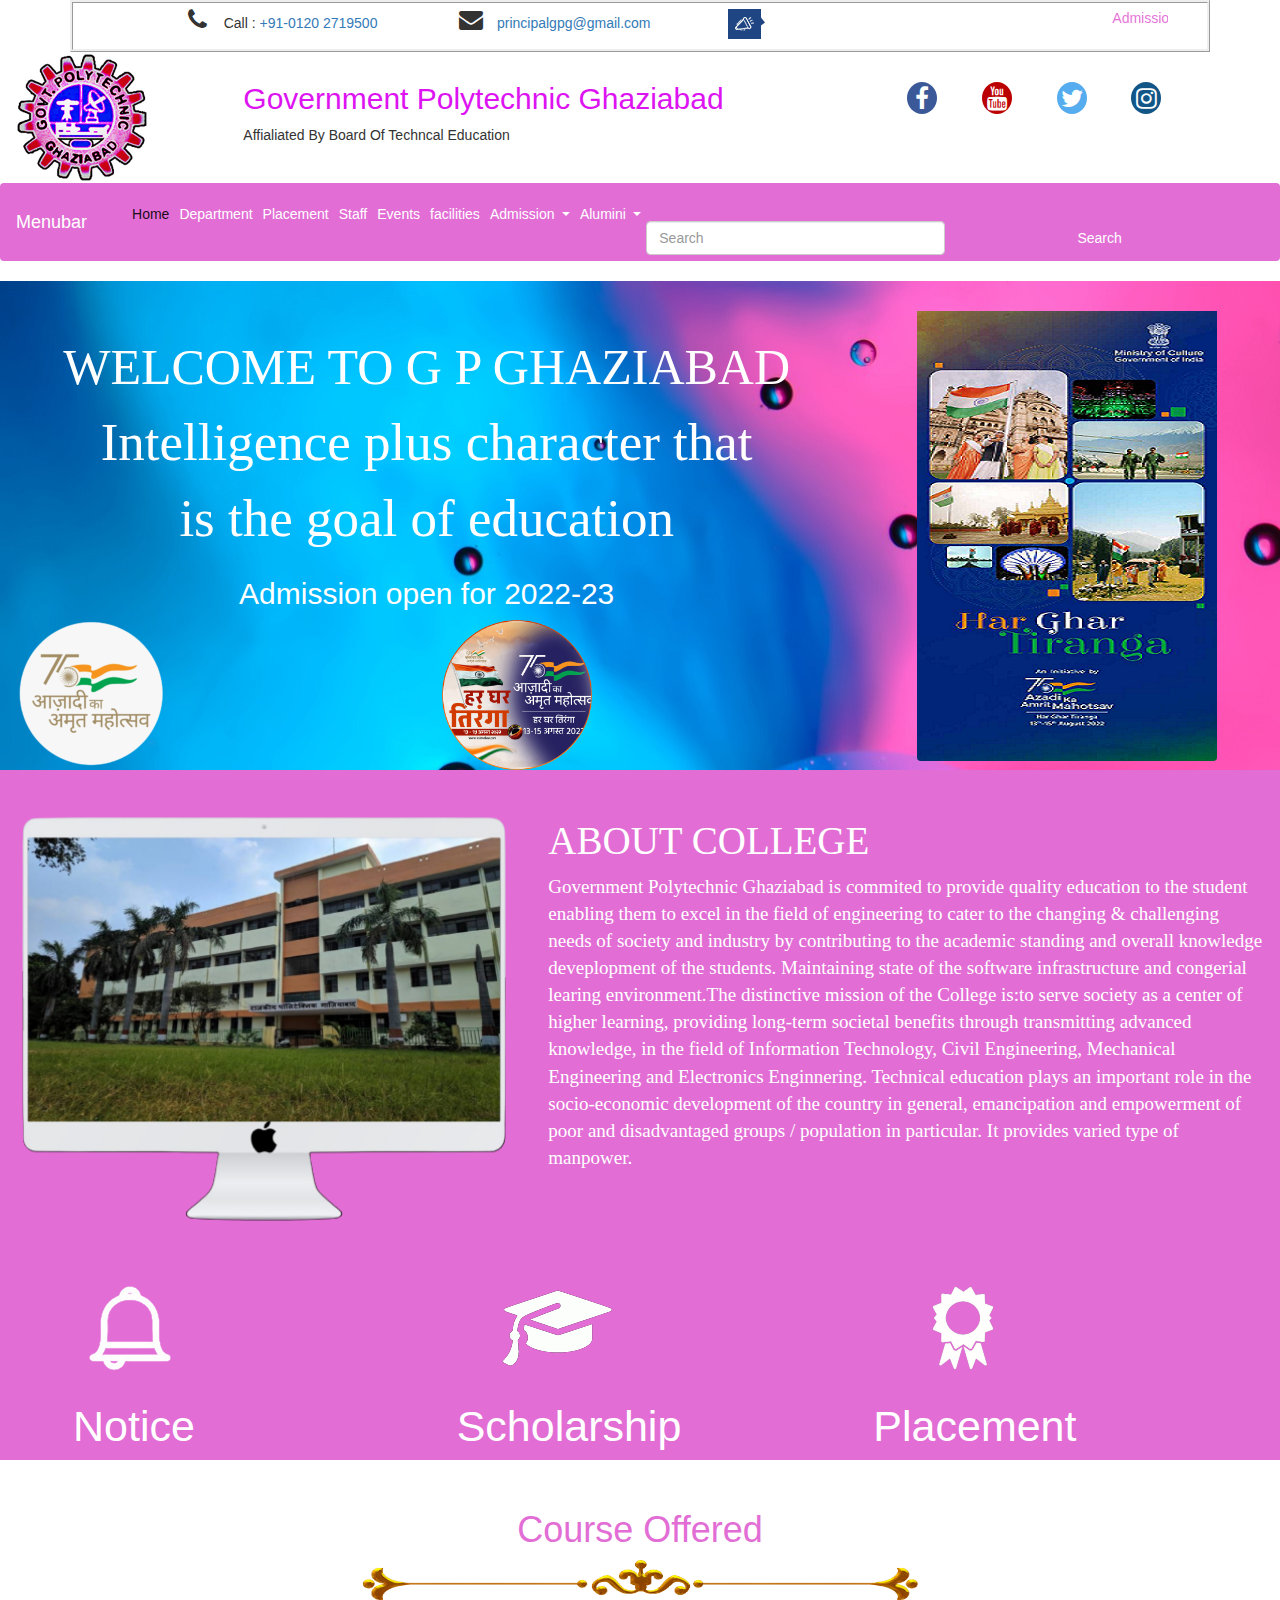
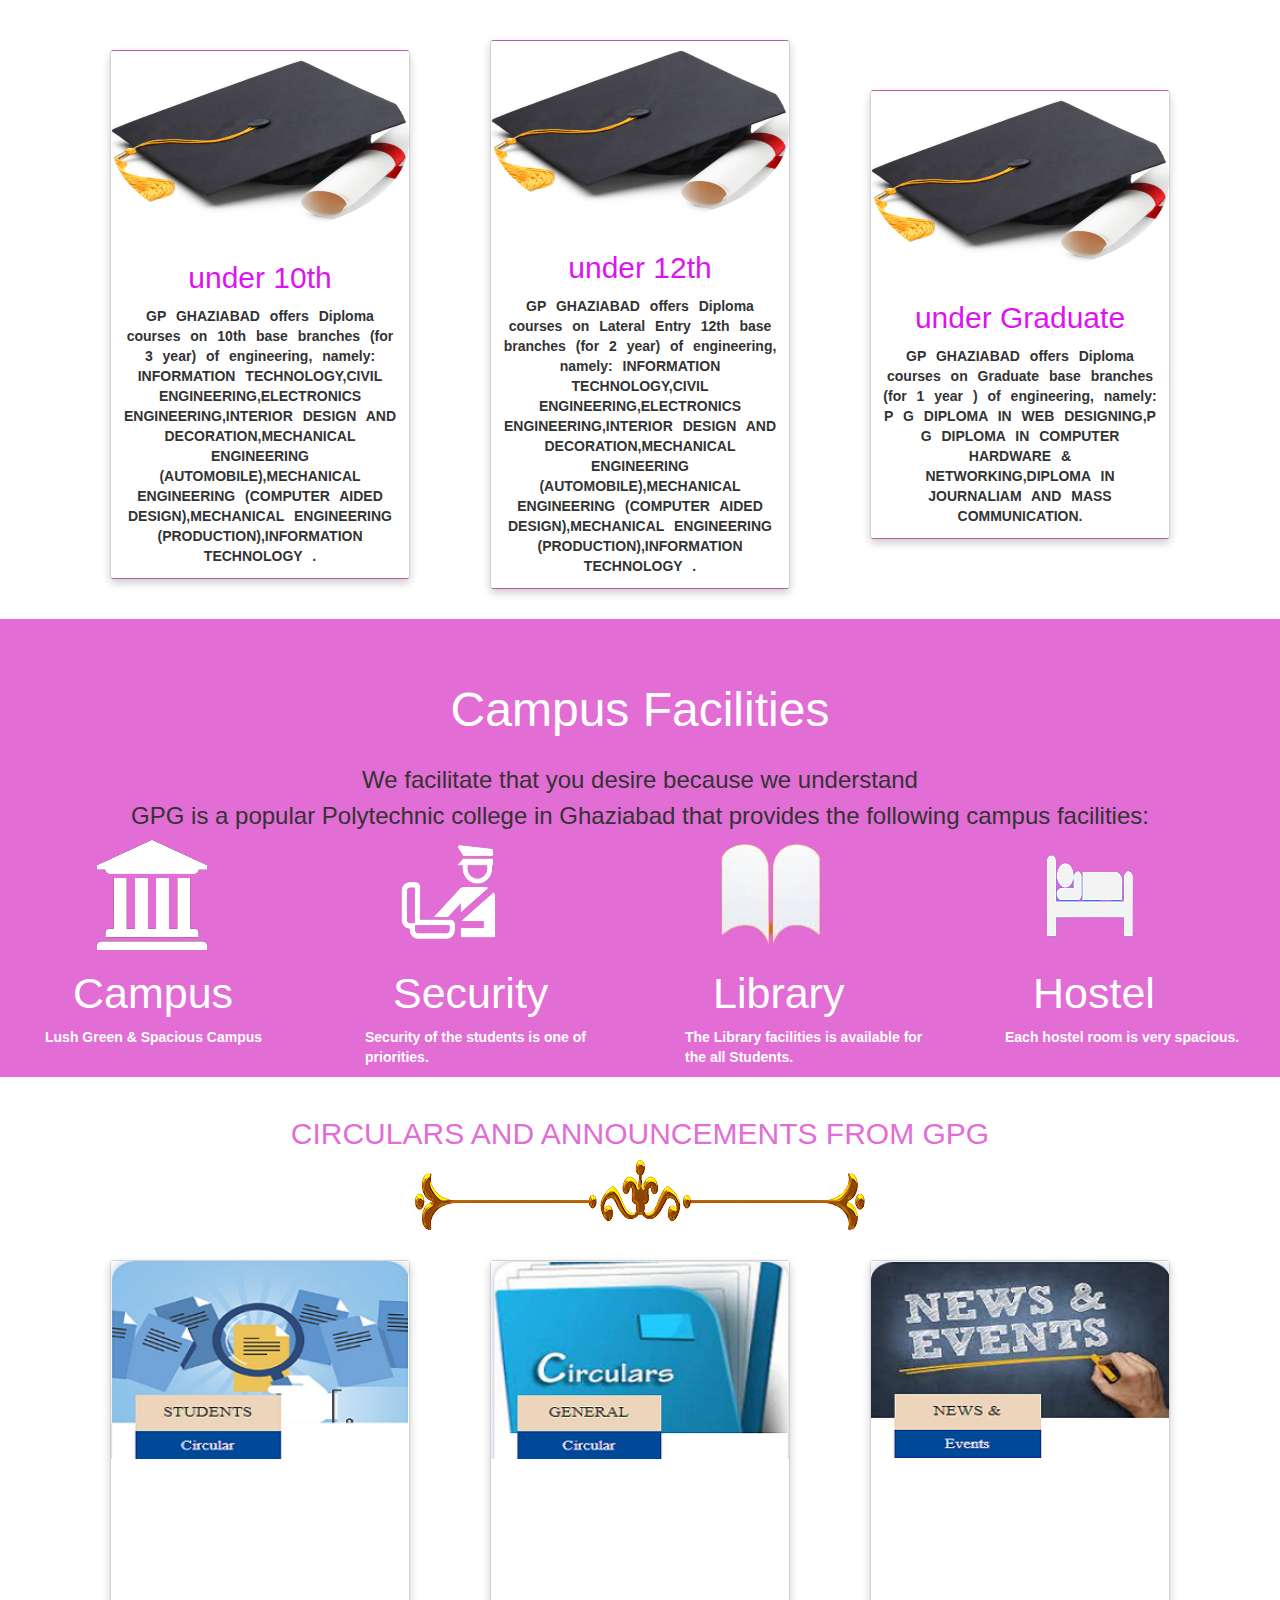
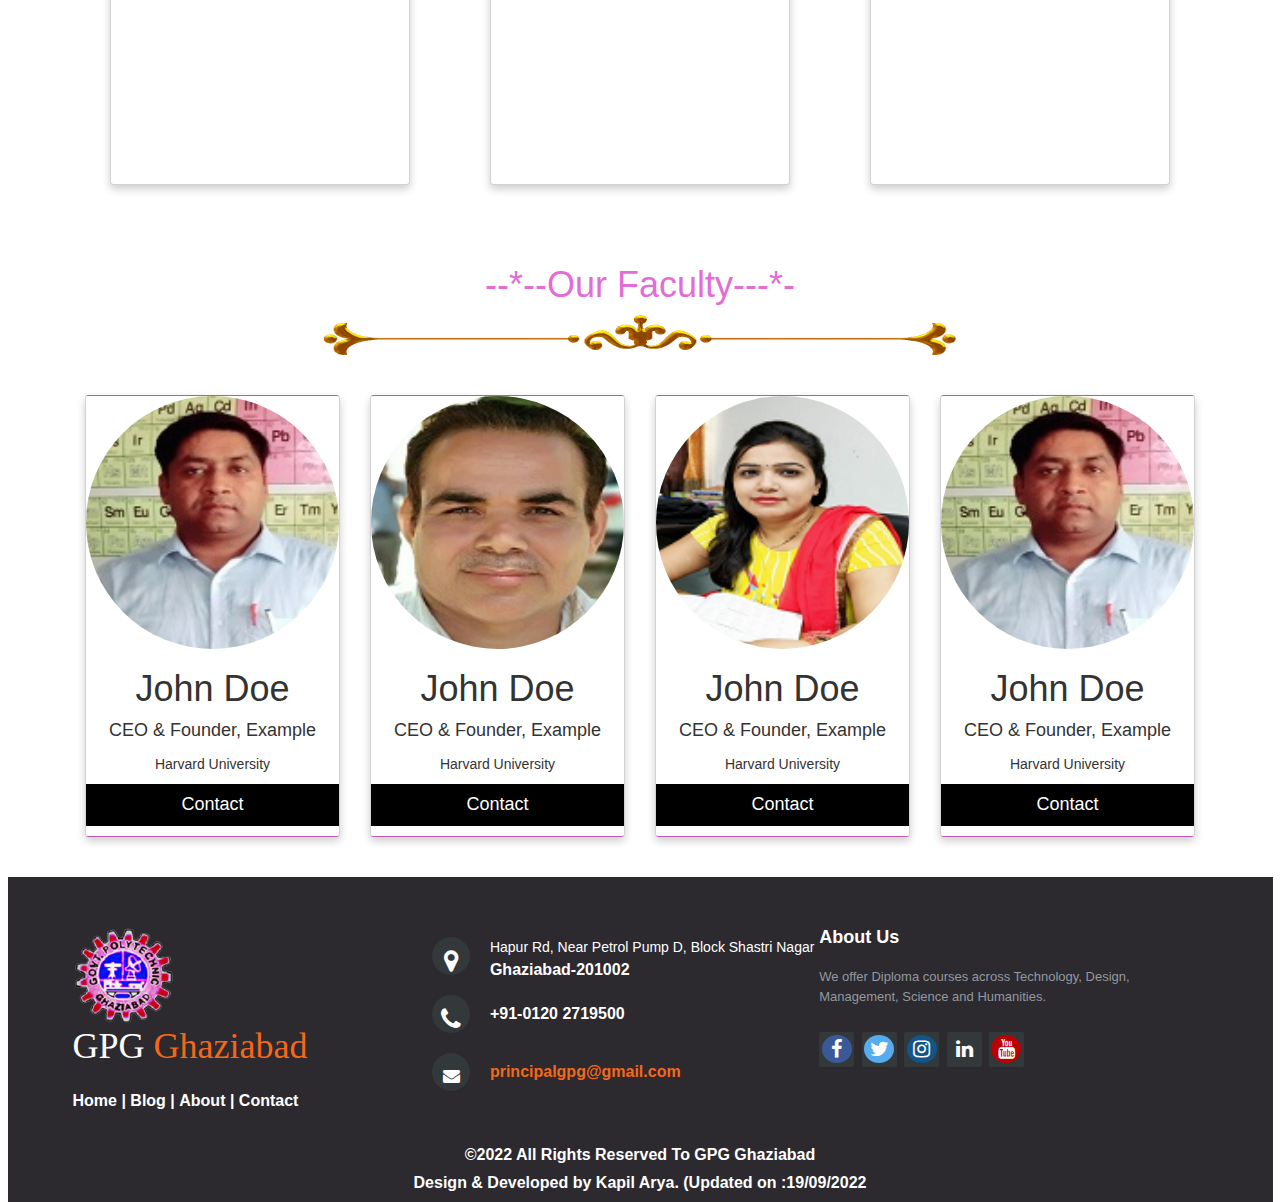
<file: index.html>
<!--
@author:Kapil arya
github:https://github.com/bytemasterkapil
-->
<!DOCTYPE html>
<html lang="en">
<head>
    <meta charset="UTF-8">
    <meta http-equiv="X-UA-Compatible" content="IE=edge">
    <meta name="viewport" content="width=device-width, initial-scale=1.0">
    <title>government polytechnic ghaziabad</title>
    <link rel="stylesheet" href="css/bootstrap.css">
    <script src="js/bootstrap.bundle.js"></script>
    <link rel="icon" href="image/gpg ion.png">
    <link rel="stylesheet" href="css/head.css">
    <link rel="stylesheet" href="https://maxcdn.bootstrapcdn.com/bootstrap/3.3.7/css/bootstrap.min.css">
    <link rel="stylesheet" href="https://cdnjs.cloudflare.com/ajax/libs/font-awesome/4.7.0/css/font-awesome.min.css">
    <link rel="stylesheet" href="css/style.css">
    <link rel="stylesheet" href="css/course.css">
    <link rel="stylesheet" href="css/footer.css">
    

    

</head>
<body>
  <!--create a new header for use li -->
  <div class="container ">
    
      <div class="row bor">
        <div class="col-sm-12">
          <div class="header-top">
    <ul>
      <li><span class="fa fa-phone" style="font-size: 24px;"></span >&nbsp; &nbsp;Call : <a href="tel:+91-0120 2719500"
              onclick="ga('send', 'event', 'Call ', 'click', 'jiit');">+91-0120 2719500</a></li>
      <li><span class="fa fa-envelope"  style="font-size: 24px;"></span>&nbsp; &nbsp;<a href="mailto:principalgpg@gmail.com"
              onclick="ga('send', 'event', 'Email', 'click', 'jiit');">principalgpg@gmail.com</a></li>
<li>
<img src="image/nirf-icon.jpg" width="38" height="30" alt="JIIT" class="kapil">
</li>

<li>
<marquee style="color:#E26DD5;" class="kapil"> Admission 2022 - is start and also class will be start.
          </marquee></li>
          
          </ul>
      </div>
      </div>
          </div>


  </div><!--end of container-->
<!--this is for header gpg logo-->
  
    <div class="container-fluid">

      <div class="row">
        <div class="col-sm-2 my-logo">
          <img src="image/gp logo.jpg" alt="loading error">
        </div>
        <div class="col-sm-6 pt-3 ps-5">
          <h2 style="color:#dd13f2;">Government Polytechnic Ghaziabad</h2>
          <p>Affialiated By Board Of Techncal Education </p>
        </div>  
        <!--this is icon-->
        
        <div class="col-sm-4 ">

          <!--insert from job at mail-->
          <ul class="s-icon">
            <li>
                <a href="https://www.facebook.com/login/" target=""> <i class="fa fa-facebook gp"></i></a>
            </li>

            <li>
                <a href="https://www.youtube.com/" target=""><i class="fa fa-youtube gp"></i></a>
            </li>
            <li>
                <a href="https://twitter.com/i/flow/login" target=""><i class="fa fa-twitter gp"></i></a>
            </li>
            <li>
                <a href="https://www.instagram.com/accounts/login/" target=""><i class="fa fa-instagram gp"></i></a>
            </li>

        </ul>






        
        </div>
      
    
      </div>
      </div><!--end of container and logo header -->

      <!--starting of navbar-->
      <div class="container-fluid">
      <div class="row">
        <div class="col-sm-12 p-0">
          <nav class="navbar navbar-expand-lg navt" style="background-color: #E26DD5;">
            <div class="container-fluid ">
              <a class="navbar-brand navt" href="#">Menubar</a>
              <button class="navbar-toggler" type="button" data-bs-toggle="collapse" data-bs-target="#navbarSupportedContent" aria-controls="navbarSupportedContent" aria-expanded="false" aria-label="Toggle navigation">
                <span class="navbar-toggler-icon"></span>
              </button>
              <div class="collapse navbar-collapse" id="navbarSupportedContent">
                <ul class="navbar-nav me-auto mb-2 mb-lg-0">
                  <li class="nav-item">
                    <a class="nav-link active navt" aria-current="page" href="index.html">Home</a>
                  </li>
                  <li class="nav-item navtt">
                    <a class="nav-link navt" href="department.html">Department</a>
                  </li>
                 <li class="nav-item navtt">
                    <a class="nav-link navt" href="placement.html">Placement</a>
                  </li>
                  <li class="nav-item navtt">
                    <a class="nav-link navt" href="#">Staff</a>
                  </li>
                  <li class="nav-item navtt">
                    <a class="nav-link navt" href="#">Events</a>
                  </li>
                  <li class="nav-item navtt">
                    <a class="nav-link navt" href="#">facilities</a>
                  </li>
                  <li class="nav-item dropdown drop">
                    <a class="nav-link dropdown-toggle navt" href="#" role="button" data-bs-toggle="dropdown" aria-expanded="false">
                      Admission
                    </a>
                    <ul class="dropdown-menu drop1">
                      <li><a class="dropdown-item" href="#">Action</a></li>
                      <li><a class="dropdown-item" href="#">Another action</a></li>
                      <li><hr class="dropdown-divider"></li>
                      <li><a class="dropdown-item" href="#">Something else here</a></li>
                    </ul>
                  </li>
                  <li class="nav-item dropdown drop">
                    <a class="nav-link dropdown-toggle navt" href="#" role="button" data-bs-toggle="dropdown" aria-expanded="false">
                      Alumini
                    </a>
                    <ul class="dropdown-menu">
                      <li><a class="dropdown-item" href="#">Action</a></li>
                      <li><a class="dropdown-item" href="#">Another action</a></li>
                      <li><hr class="dropdown-divider"></li>
                      <li><a class="dropdown-item" href="#">Something else here</a></li>
                    </ul>
                  </li>
                  
                </ul>
                
                <form class="d-flex ser" role="search">
                  <input class="form-control me-2" type="search" placeholder="Search" aria-label="Search">
                  <button class="btn btn-outline-success navt" type="submit">Search</button>
                </form>
              
              </div>
            </div>
          </nav>
        
        </div>
      </div><!--end of row-->
      

</div><!--end of fluid end of navbar-->



<!--this is gradient page-->

<div class="container-fluid"  style="background-image: url('image/liquid-g1e499fd81_1920.jpg');">
  <div class="row">
      <div class="col-sm-8">
        <h1 class="hh">WELCOME TO G P GHAZIABAD</h1>
        <p class="hh1">Intelligence plus character that <br>is the goal of education</p>
      
        <h2 class="hh3">Admission open for 2022-23</h2>
          
              <div class="row">
          <div class="col-sm-6">
            <img src="image/azadi-logo-150x150.png" class="img" alt=""></div>
          <div class="col-sm-6 ">
            <img src="image/tiranga 2.png" class="rounded float-right" alt="" height="150px" width="150px"></div>
      </div>
      </div> 
      <div class="col-sm-4 kapil1">
        <img src="image/2.png" alt="" class="rounded mx-auto d-block pt-5"></div>
  </div>
</div>



<div class="container-fluid bg1">
  <div class="row ">
    <div class="col-sm-5">
      <img src="image/ab2-removebg-preview.png" class="h-100 w-100" alt="">
      
    </div>
    <div class="col-sm-7">

       <h1 class="pt-5 about">ABOUT COLLEGE</h1> 
       <p class="p1" >Government Polytechnic Ghaziabad is commited 
      to provide quality education to the student enabling them to excel in the field of engineering to cater to 
      the changing & challenging needs of society and industry by contributing to the academic standing and 
      overall knowledge deveplopment of the students. Maintaining state of the software infrastructure and 
      congerial learing environment.The distinctive mission of the College is:to serve society as a center of 
      higher learning, providing long-term societal benefits through transmitting advanced knowledge, in the
       field of Information Technology, Civil Engineering, Mechanical Engineering and Electronics Enginnering.
        Technical education plays an important role in the socio-economic development of the country in general,
       emancipation and empowerment of poor and disadvantaged groups / population in particular. It provides varied type of manpower. </p>
    </div>
  </div>
</div>
<!--start link-->
<div class="container-fluid bg1">
  <div class="row">
    

    <div class="col-sm-4 ">
      <a href="#" class="k1 img ps-5"><img src="image/notice3.png" alt="" class="ms-5 noti"></a>
      <h3 class="ps-5 n1 n2">Notice</h3>


    </div>

    <div class="col-sm-4">
      <a href="#" class="k1 img ps-5"><img src="image/sc7.png" alt="" class="ms-5 noti"></a>
      <h3 class="ps-4 n1">Scholarship</h3>


    </div>

    <div class="col-sm-4">
      <a href="#" class="k1 img ps-5"><img src="image/placement (1).png" alt="" class="ps-3 noti"></a>
          <h3 class="ps-2 n1">Placement</h3>


    </div>
  </div>
</div>
<!--course offered -->

<div class="container">
  <div class="row">
    <div class="col-sm-12">
    <h1 class="co pt-5">Course Offered</h1>
    <img src="image/border-bottom.png" class="bo"></div>
  </div>

  <br><br>
  <div class="row pb-5">
    <div class="col-lg-4 d-flex align-items-stretch">
      <!--CARD HERE-->

      <div class="card cardhover">
        <img src="image/under-modified.png" height="180px" width="180px" class="card-img-top" alt="...">
        <div class="card-body">
          <h2 style="text-align: center; color: #dd13f2;">under 10th</h2>
          <b><p class="card-text" style="padding: 2px; word-spacing: 6px;">GP GHAZIABAD offers Diploma courses on 10th base branches (for 3 year) of engineering, namely: 	INFORMATION TECHNOLOGY,CIVIL ENGINEERING,ELECTRONICS ENGINEERING,INTERIOR DESIGN AND DECORATION,MECHANICAL ENGINEERING (AUTOMOBILE),MECHANICAL ENGINEERING (COMPUTER AIDED DESIGN),MECHANICAL ENGINEERING (PRODUCTION),INFORMATION TECHNOLOGY	.</p></b>
        </div>
      </div>
    </div>
    <div class="col-lg-4 d-flex align-items-stretch">
      <!--CARD HERE-->
  
      <div class="card cardhover">
        <img src="image/under-modified.png" height="180px" width="180px" class="card-img-top" alt="...">
        <div class="card-body">
          <h2 style="text-align: center; color: #dd13f2;">under 12th</h2>
          <b><p class="card-text" style="padding: 2px; word-spacing: 6px;">GP GHAZIABAD offers Diploma courses on Lateral Entry 12th base branches (for 2 year) of engineering, namely: 	INFORMATION TECHNOLOGY,CIVIL ENGINEERING,ELECTRONICS ENGINEERING,INTERIOR DESIGN AND DECORATION,MECHANICAL ENGINEERING (AUTOMOBILE),MECHANICAL ENGINEERING (COMPUTER AIDED DESIGN),MECHANICAL ENGINEERING (PRODUCTION),INFORMATION TECHNOLOGY	.</p></b>
        </div>
      </div>
    </div>



    <div class="col-lg-4 d-flex align-items-stretch">
      <!--CARD HERE-->
  
      <div class="card cardhover">
        <img src="image/under-modified.png" height="180px" width="180px" class="card-img-top" alt="...">
        <div class="card-body">
          <h2 style="text-align: center; color: #dd13f2;">under Graduate</h2>
          <b><p class="card-text" style="padding: 2px; word-spacing: 6px;">GP GHAZIABAD offers Diploma courses on Graduate base branches (for 1 year ) of engineering, namely:	P G DIPLOMA IN WEB DESIGNING,P G DIPLOMA IN COMPUTER HARDWARE & NETWORKING,DIPLOMA IN JOURNALIAM AND MASS COMMUNICATION.</p></b>
        </div>
      </div>
    </div>


  </div>

</div><!--end of container fluid-->

<!--starting of campus facilities-->

<div class="container-fluid">
<div class="row" style="background-color:#E26DD5">

  <b><h1 style="text-align:center; margin-top: 65px; font-size: 48px; color:white;">Campus Facilities</h1></b>
  
  <b><h3 style="text-align: center; ">We facilitate that you desire because we understand</h3></b>
  <h3 style="text-align:center;">GPG is a popular Polytechnic college in Ghaziabad that provides the following campus facilities:</h3>
  <div class="col-sm-3">
    <a href="#" class="k1 img pad"><img src="image/images__1_-removebg-preview.png" alt="" class="ms-5 noti"></a>
    <h3 class="ps-5 n1 n2">Campus</h3>
    <b><p class="ps-5" style="color: white;">Lush Green & Spacious Campus</p></b>
    


  </div>

  <div class="col-sm-3">
    <a href="#" class="k1 img ps-5"><img src="image/kk.png" alt="" class="ms-5 noti"></a>
    <h3 class="ps-5 n1 n2">Security</h3>
    <b><p class="ps-5" style="color: white;">Security of the students is one of priorities.</p></b>



  </div>
  <div class="col-sm-3">
    <a href="#" class="k1 img ps-5"><img src="image/l1-removebg-preview.png" alt="" class="ms-5 noti"></a>
    <h3 class="ps-5 n1 n2">Library</h3>
    <b><p class="ps-5" style="color: white;">The Library facilities is available for the all Students.</p></b>




  </div>
  <div class="col-sm-3">
    <a href="#" class="k1 img ps-5"><img src="image/h2-removebg-preview.png" alt="" class="ms-5 noti"></a>
    <h3 class="ps-5 n1 n2">Hostel</h3>
    <b><p class="ps-5" style="color: white;">Each hostel room is very spacious.</p></b>

    


  </div>
  


</div><!--end of row-->


</div><!--end of fluid-->

<!--making of events and news bar-->
<div class="container-fluid">
<div class="row">

  <section class="ftco-section circular-details">
    <div class="container">
        <div class="row justify-content-center mb-5">
            <div class="col-md-12 heading-section text-center ftco-animate">
              <br>

                <h2 style="color:#E26DD5">CIRCULARS AND ANNOUNCEMENTS FROM GPG</h2>
                <img src="image/styleborder.png" alt="borderimage" class="border-img">
            </div>
        </div>
        <div class="row d-flex">
            <div class="col-lg-4 col-sm-6 wow fadeInUp" data-wow-duration="2s" data-wow-delay="0.2s">

                <div class="card">
                     <img src="image/k.png" alt="circularimage" class="circular-img">
                   
                
          <br>
                    <div class="card-body">
                        <MARQUEE style="BACKGROUND-COLOR: transparent" id="Marquee1" onmouseover="this.stop()" onmouseout="this.start()" scrollAmount=3 direction=up height=280>
                        <div class="microsoft container">
              <div class="marquee" >
                            
                                <img src="image/styleborder2.png"  alt="borderimage" class="m-5">
                                
                                
                                <br><p class=""><img src="image/new.gif">Up Scholarship Online Form</p>

                                
                
                                <img src="image/styleborder2.png" alt="borderimage" class="marquee-img m-5">
                                <br><p class=""><img src="image/new.gif"><a href="#">For competition information </a></p>                               </p>
                
                
                <img src="image/styleborder2.png" alt="borderimage" class="marquee-img m-5"><br>
                                <p class=""><img src="image/new.gif">Fee details for UP Scholarship<a href="https://www.jssaten.ac.in\/assets/images/circular/Fee-details.pdf"> (Click here for more detials)</a>

                                </p>
                
                <!--
            
                <img src="image/styleborder2.png" alt="borderimage" class="marquee-img">
                                <p class=""><img src="image/new.gif">Filling up of Challenge evaluation form of odd semester session 2020-21<a href="https://www.jssaten.ac.in\/assets/images/circular/Filling-up-of-Challenge-evaluation.pdf"> (Click here for more detials)</a>

                                </p>
                
                <img src="image/styleborder2.png" alt="borderimage" class="marquee-img">
                                <p class=""><img src="image/new.gif">UP Scholarship 2021<a href="https://www.jssaten.ac.in\/assets/images/circular/UP-Scholarship-2021.pdf"> (Click here for more detials)</a>

                                </p>

                                <img src="image/styleborder2.png" alt="borderimage" class="marquee-img">

                
                
                                <p class=""><img src="image/new.gif">Status of vacancy for change of branch in B.Tech. III Semester (2020 Batch) for the session 2021-22<a href="https://www.jssaten.ac.in\/assets/images/circular/STATUS-OF-VACANCY.pdf"> (Click here for more detials)</a>

                                </p>
                
                                <img src="image/styleborder2.png" alt="borderimage" class="marquee-img">
                                <p class=""><img src="image/new.gif">Change of Branch in B.Tech. Second year for the Session 2021-22<a href="https://www.jssaten.ac.in\/assets/images/circular/Change-of-Branch.pdf"> (Click here for more detials)</a>

                                </p>
                
                              -->
               
               
                

                       </div>
            </div></MARQUEE>
                </div>
                    </div>  

            </div>
            <div class="col-lg-4 col-sm-6 wow fadeInUp" data-wow-duration="2s" data-wow-delay="0.2s">

              <div class="card">
                   <img src="image/2ndcard.png" alt="circularimage" class="circular-img">
                 
              
        <br>
                  <div class="card-body">
                      <MARQUEE style="BACKGROUND-COLOR: transparent" id="Marquee1" onmouseover="this.stop()" onmouseout="this.start()" scrollAmount=3 direction=up height=280>
                      <div class="microsoft container">
            <div class="marquee" >
                          
                              <img src="image/styleborder2.png"  alt="borderimage" class="m-5">
                              
                              
                              <br><p class=""><img src="image/new.gif">Up Scholarship Online Form</p>

                              
              
                              <img src="image/styleborder2.png" alt="borderimage" class="marquee-img m-5">
                              <br><p class=""><img src="image/new.gif"><a href="#">For competition information </a></p>                               </p>
              
              
              <img src="image/styleborder2.png" alt="borderimage" class="marquee-img m-5"><br>
                              <p class=""><img src="image/new.gif">Fee details for UP Scholarship<a href="https://www.jssaten.ac.in\/assets/images/circular/Fee-details.pdf"> (Click here for more detials)</a>

                              </p>
              
                          
             
              

                     </div>
          </div></MARQUEE>
              </div>
                  </div>  

          </div><!--end-->
          <div class="col-lg-4 col-sm-6 wow fadeInUp" data-wow-duration="2s" data-wow-delay="0.2s">

            <div class="card">
                 <img src="image/news.png" alt="circularimage" class="circular-img">
               
            
      <br>
                <div class="card-body">
                    <MARQUEE style="BACKGROUND-COLOR: transparent" id="Marquee1" onmouseover="this.stop()" onmouseout="this.start()" scrollAmount=3 direction=up height=280>
                    <div class="microsoft container">
          <div class="marquee" >
                        
                            <img src="image/styleborder2.png"  alt="borderimage" class="m-5">
                            
                            
                            <br><p class=""><img src="image/new.gif">Up Scholarship Online Form</p>

                            
            
                            <img src="image/styleborder2.png" alt="borderimage" class="marquee-img m-5">
                            <br><p class=""><img src="image/new.gif"><a href="#">For competition information </a></p>                               </p>
            
            
            <img src="image/styleborder2.png" alt="borderimage" class="marquee-img m-5"><br>
                            <p class=""><img src="image/new.gif">Fee details for UP Scholarship<a href="https://www.jssaten.ac.in\/assets/images/circular/Fee-details.pdf"> (Click here for more detials)</a>

                            </p>
            
                       
            

                   </div>
        </div></MARQUEE>
            </div>
                </div>  

        </div><!--end-->

       



</div>

</div><!--end of fluid-->
<!--making of faculty-->
<section class="pt-5">
<h1 class="co pt-5">--*--Our Faculty---*-</h1>
<img src="image/border-bottom.png" class="bo">
<br>
<br>
<div class="container">
    <div class="row">
        
    <div class="col-sm-3">
        <div class="card cardhover2">
            <img src="image/tea_yogendra.jpg" alt="John" style="width:100%" class="imground">
            <h1>John Doe</h1>
            <p class="title">CEO & Founder, Example</p>
            <p>Harvard University</p>
            
            <p><button>Contact</button></p>
          </div>
    </div>


        <div class="col-sm-3">
            <div class="card cardhover">
                <img src="image/tea_rajkumar.jpg" alt="John" style="width:100%" class="imground">
                <h1>John Doe</h1>
                <p class="title">CEO & Founder, Example</p>
                <p>Harvard University</p>
               
                <p><button>Contact</button></p>
              </div>
        </div>

        <div class="col-sm-3">
            <div class="card cardhover2">
                <img src="image/tea_anjana.png" alt="John" style="width:100%" class="imground">
                <h1>John Doe</h1>
                <p class="title">CEO & Founder, Example</p>
                <p>Harvard University</p>
                
                <p><button>Contact</button></p>
              </div>
        </div>

        <div class="col-sm-3">
            <div class="card cardhover">
                <img src="image/tea_yogendra.jpg" alt="John" style="width:100%" class="imground">
                <h1>John Doe</h1>
                <p class="title">CEO & Founder, Example</p>
                <p>Harvard University</p>
                
                <p><button>Contact</button></p>
              </div>
        </div>

       


    </div><!--end of row-->
</div><!--end of container-->

</section>
<!--starting of Footer-->

<br><br>
<div class="container-fluid">
  <!--starting a footer -->
<div class="row" style="background-color:#2C292F;">
<div class="col-sm-12">
    <footer class="footer-distributed">

  <div class="footer-left">
      <img src="image/gp_logo-removebg-preview-removebg-preview.png">
    <h3>GPG&nbsp;<span class="gh">Ghaziabad</span></h3>

    <p class="footer-links">
      <a href="" target="_blank">Home</a>
      |
      <a href="#">Blog</a>
      |
      <a href="" target="_blank">About</a>
      |
      <a href="" target="_blank">Contact</a>
    </p>

  </div>

  <div class="footer-center">
    <div>
                <i class="fa fa-map-marker"></i> <p><span> Hapur Rd, Near Petrol Pump D, Block Shastri Nagar
                </span>
                Ghaziabad-201002</p>

    </div>

    <div>
      <i class="fa fa-phone"></i>
      <p>+91-0120 2719500</p>
    </div>
    <div>
      <i class="fa fa-envelope"></i>
      <p class="mai"><a href="mailto:principalgpg@gmail.com ">principalgpg@gmail.com </a></p>
    </div>
  </div>
  <div class="footer-right">
    <p class="footer-company-about">
      <span>About Us</span>
      We offer Diploma courses across Technology, Design, Management, Science and Humanities.</p>


      <div class="footer-icons">
      <a href="https://www.facebook.com/login/" target="_blank"><i class="fa fa-facebook"></i></a>
      <a href="https://twitter.com/i/flow/login" target="_blank"><i class="fa fa-twitter"></i></a>
      <a href="https://www.instagram.com/accounts/login/" target="_blank"><i class="fa fa-instagram"></i></a>
      <a href="https://www.linkedin.com/signup" target="_blank"><i class="fa fa-linkedin"></i></a>
      <a href="https://www.youtube.com/" target="_blank"><i class="fa fa-youtube"></i></a>
    </div>
  </div>
  <br><br>
                            <p style="background-color:#2C292F; color:#FFFFFF; text-align:center;">&copy;2022  All Rights Reserved To GPG Ghaziabad</p>
                            <p style="background-color:#2C292F; color:#FFFFFF; text-align:center;">Design & Developed by Kapil Arya. (Updated on :19/09/2022</p>



</footer>

</div>

</div><!--end of row-->
<!--end of footer-->

</div>



</body>
</html>
</file>
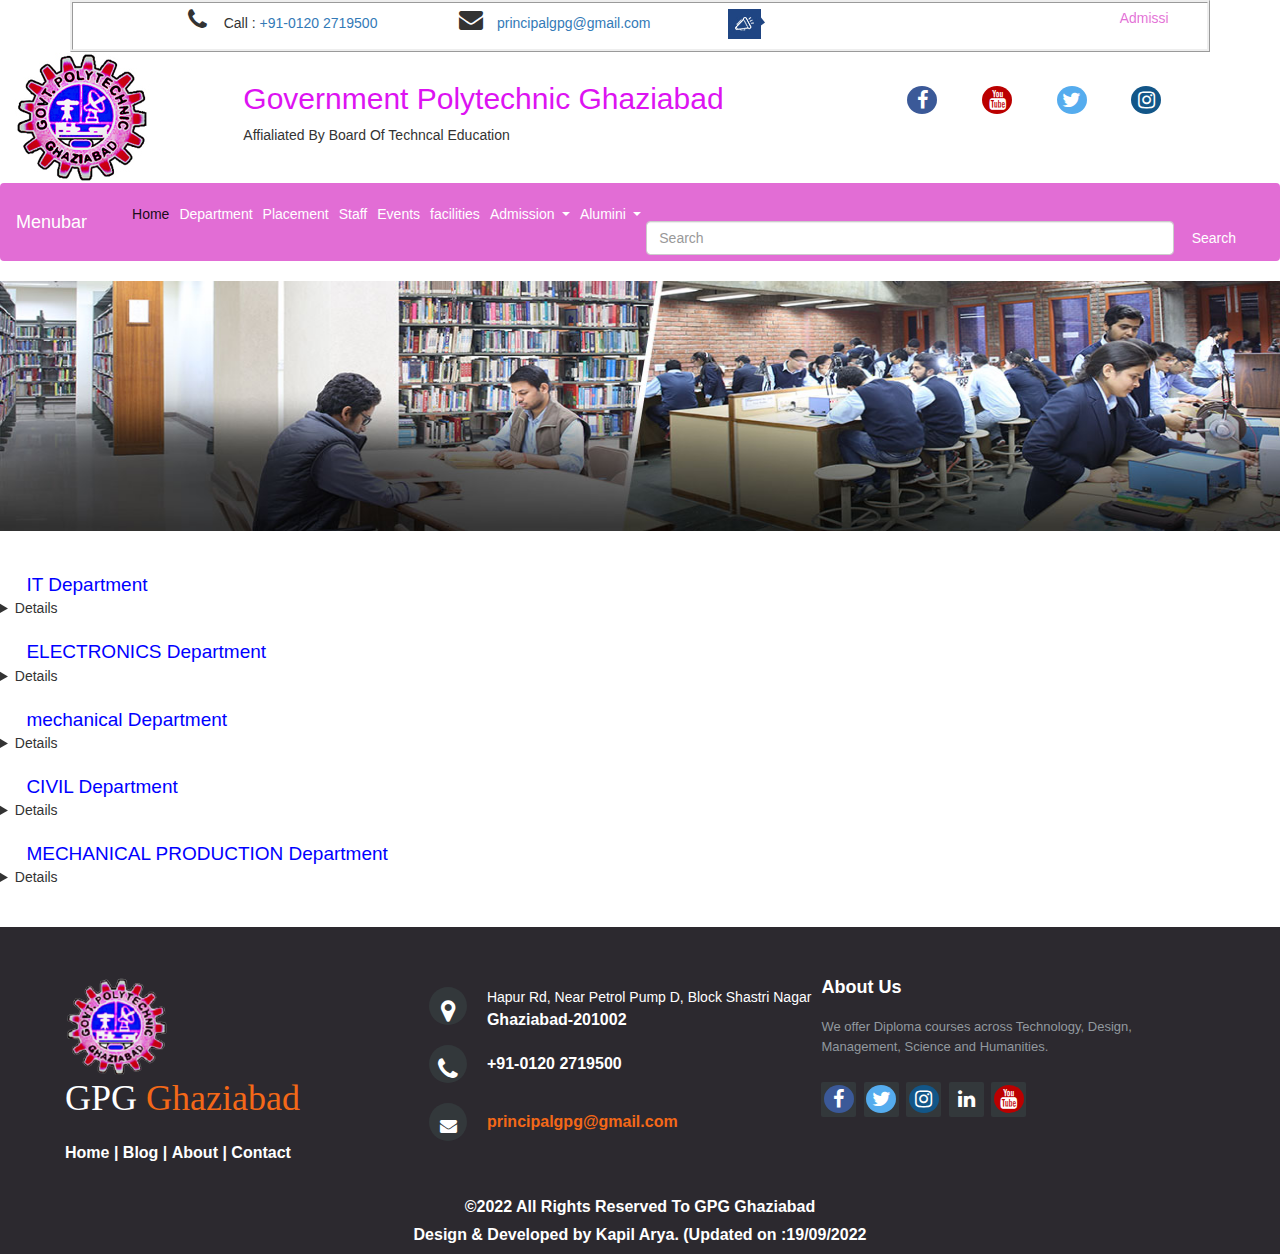
<file: department.html>
<!DOCTYPE html>
<html lang="en">
<head>
    <meta charset="UTF-8">
    <meta http-equiv="X-UA-Compatible" content="IE=edge">
    <meta name="viewport" content="width=device-width, initial-scale=1.0">
    <title>department</title>
    <link rel="stylesheet" href="" type="text/css">
    <link rel="stylesheet" href="css/bootstrap.css">
    <script src="js/bootstrap.bundle.js"></script>
    <link rel="icon" href="image/gpg ion.png">
    <link rel="stylesheet" href="https://maxcdn.bootstrapcdn.com/bootstrap/3.3.7/css/bootstrap.min.css">
    <link rel="stylesheet" href="https://cdnjs.cloudflare.com/ajax/libs/font-awesome/4.7.0/css/font-awesome.min.css">
    <link rel="stylesheet" href="css/head.css">
    <link rel="stylesheet" href="css/style.css">
    <link rel="stylesheet" href="css/footer.css">
    <style>
        .gallery {
          margin: 5px;
          border: 1px solid #ccc;
          float: left;
          width:  180px;
        }
        
        div.gallery:hover {
          border: 1px solid #777;
        }
        
        div.gallery img {
          width: 100%;
          height: auto;
        }
        
        div.desc {
          padding: 15px;
          text-align: center;
        }
        </style>



</head>
<body>
    
<!--create a new header for use li -->
<div class="container">
    
    <div class="row bor">
      <div class="col-sm-12">
        <div class="header-top">
  <ul>
    <li><span class="fa fa-phone" style="font-size: 24px;"></span >&nbsp; &nbsp;Call : <a href="tel:+91-0120 2719500"
            onclick="ga('send', 'event', 'Call ', 'click', 'jiit');">+91-0120 2719500</a></li>
    <li><span class="fa fa-envelope"  style="font-size: 24px;"></span>&nbsp; &nbsp;<a href="mailto:principalgpg@gmail.com"
            onclick="ga('send', 'event', 'Email', 'click', 'jiit');">principalgpg@gmail.com</a></li>
<li>
<img src="image/nirf-icon.jpg" width="38" height="30" alt="JIIT" class="kapil">
</li>

<li>
<marquee style="color:#E26DD5;" class="kapil"> Admission 2022 - is start and also class will be start.
        </marquee></li>
        
        </ul>
    </div>
    </div>
        </div>


</div><!--end of container-->

<!--this is for header gpg logo-->
  
<div class="container-fluid">

    <div class="row">
      <div class="col-sm-2 my-logo">
        <img src="image/gp logo.jpg" alt="loading error">
      </div>
      <div class="col-sm-6 pt-3 ps-5">
        <h2 style="color:#dd13f2;">Government Polytechnic Ghaziabad</h2>
        <p>Affialiated By Board Of Techncal Education </p>
      </div>  
      <!--this is icon-->
      
      <div class="col-sm-4 ">

        <!--insert from job at mail-->
        <ul class="s-icon">
          <li>
              <a href="https://www.facebook.com/login/" target=""> <i class="fa fa-facebook gp"></i></a>
          </li>

          <li>
              <a href="https://www.youtube.com/" target=""><i class="fa fa-youtube gp"></i></a>
          </li>
          <li>
              <a href="https://twitter.com/i/flow/login" target=""><i class="fa fa-twitter gp"></i></a>
          </li>
          <li>
              <a href="https://www.instagram.com/accounts/login/" target=""><i class="fa fa-instagram gp"></i></a>
          </li>

      </ul>






      
      </div>
    
  
    </div>
    </div><!--end of container and logo header -->

    
      <!--starting of navbar-->
      <div class="container-fluid">
        <div class="row">
          <div class="col-sm-12 p-0">
            <nav class="navbar navbar-expand-lg navt" style="background-color: #E26DD5;">
              <div class="container-fluid ">
                <a class="navbar-brand navt" href="#">Menubar</a>
                <button class="navbar-toggler" type="button" data-bs-toggle="collapse" data-bs-target="#navbarSupportedContent" aria-controls="navbarSupportedContent" aria-expanded="false" aria-label="Toggle navigation">
                  <span class="navbar-toggler-icon"></span>
                </button>
                <div class="collapse navbar-collapse" id="navbarSupportedContent">
                  <ul class="navbar-nav me-auto mb-2 mb-lg-0">
                    <li class="nav-item">
                      <a class="nav-link active navt" aria-current="page" href="index.html">Home</a>
                    </li>
                    <li class="nav-item navtt">
                      <a class="nav-link navt" href="#">Department</a>
                    </li>
                   <li class="nav-item navtt">
                      <a class="nav-link navt" href="placement.html">Placement</a>
                    </li>
                    <li class="nav-item navtt">
                      <a class="nav-link navt" href="#">Staff</a>
                    </li>
                    <li class="nav-item navtt">
                      <a class="nav-link navt" href="#">Events</a>
                    </li>
                    <li class="nav-item navtt">
                      <a class="nav-link navt" href="#">facilities</a>
                    </li>
                    <li class="nav-item dropdown drop">
                      <a class="nav-link dropdown-toggle navt" href="#" role="button" data-bs-toggle="dropdown" aria-expanded="false">
                        Admission
                      </a>
                      <ul class="dropdown-menu drop1">
                        <li><a class="dropdown-item" href="#">Action</a></li>
                        <li><a class="dropdown-item" href="#">Another action</a></li>
                        <li><hr class="dropdown-divider"></li>
                        <li><a class="dropdown-item" href="#">Something else here</a></li>
                      </ul>
                    </li>
                    <li class="nav-item dropdown drop">
                      <a class="nav-link dropdown-toggle navt" href="#" role="button" data-bs-toggle="dropdown" aria-expanded="false">
                        Alumini
                      </a>
                      <ul class="dropdown-menu">
                        <li><a class="dropdown-item" href="#">Action</a></li>
                        <li><a class="dropdown-item" href="#">Another action</a></li>
                        <li><hr class="dropdown-divider"></li>
                        <li><a class="dropdown-item" href="#">Something else here</a></li>
                      </ul>
                    </li>
                    
                  </ul>
                  
                  <form class="d-flex ser" role="search">
                    <input class="form-control me-2" type="search" placeholder="Search" aria-label="Search">
                    <button class="btn btn-outline-success navt" type="submit">Search</button>
                  </form>
                
                </div>
              </div>
            </nav>
          
          </div>
        </div><!--end of row-->
        
  
  </div><!--end of fluid end of navbar-->
  <!--image for department-->
  <div class="container-fluid">

    <div class="row"><div class="col-sm-12 p-0"><img src="image/Academics-Department.jpg" width="100%" height="250px" alt="" /></div>  </div>
    
    
    </div><br><br>
    <!--starting of department  page-->

    <!--this is for it department-->
    <summary><span style="color:blue; font-size: 19px;">&nbsp; &nbsp; &nbsp;IT Department</span>
      &nbsp;<details>
    

    <div class="container-fluid">
        <div class="row">
    
    <div class="col-sm-3 gallery">
        <a target="_blank" href="#  ">
          <img src="image/shalumam1.jpg" alt="shalumam1" width="600" height="400">
        </a>
        <div class="desc">Add a description of the image here</div>
      </div>
      
      <div class="col-sm-3 gallery">
        <a target="_blank" href="#">
          <img src="image/tea_yogendra.jpg" alt="Forest" width="600" height="400">
        </a>
        <div class="desc">Add a description of the image here</div>
      </div>
      
      <div class="gallery col-sm-3">
        <a target="_blank" href="#">
          <img src="image/tea_anjana.jpg" alt="Northern Lights" width="600" height="400">
        </a>
        <div class="desc">Add a description of the image here</div>
      </div>
      
      <div class="gallery col-sm-3">
        <a target="_blank" href="#">
          <img src="image/tea_ads.jpg" alt="Mountains" width="600" height="400">
        </a>
        <div class="desc">Add a description of the image here</div>
      </div>




    </div><!--end of row-->
</div><!--end of container-->
      </details>
    </summary>
    <!--end of it department-->
<br>
<!--this is for electronic department-->
<summary><span style="color:blue; font-size: 19px;">&nbsp; &nbsp; &nbsp;ELECTRONICS Department</span>
  &nbsp;<details>


<div class="container-fluid">
    <div class="row">

<div class="col-sm-3 gallery">
    <a target="_blank" href="#  ">
      <img src="image/shalumam1.jpg" alt="shalumam1" width="600" height="400">
    </a>
    <div class="desc">Add a description of the image here</div>
  </div>
  
  <div class="col-sm-3 gallery">
    <a target="_blank" href="#">
      <img src="image/tea_yogendra.jpg" alt="Forest" width="600" height="400">
    </a>
    <div class="desc">Add a description of the image here</div>
  </div>
  
  <div class="gallery col-sm-3">
    <a target="_blank" href="#">
      <img src="image/tea_anjana.jpg" alt="Northern Lights" width="600" height="400">
    </a>
    <div class="desc">Add a description of the image here</div>
  </div>
  
  <div class="gallery col-sm-3">
    <a target="_blank" href="#">
      <img src="image/tea_ads.jpg" alt="Mountains" width="600" height="400">
    </a>
    <div class="desc">Add a description of the image here</div>
  </div>




</div><!--end of row-->
</div><!--end of container-->
  </details>
</summary>
<!--end of electronic department-->

<br>
<!--this is for mechanical department-->
<summary><span style="color:blue; font-size: 19px;">&nbsp; &nbsp; &nbsp;mechanical Department</span>
  &nbsp;<details>


<div class="container-fluid">
    <div class="row">

<div class="col-sm-3 gallery">
    <a target="_blank" href="#  ">
      <img src="image/shalumam1.jpg" alt="shalumam1" width="600" height="400">
    </a>
    <div class="desc">Add a description of the image here</div>
  </div>
  
  <div class="col-sm-3 gallery">
    <a target="_blank" href="#">
      <img src="image/tea_yogendra.jpg" alt="Forest" width="600" height="400">
    </a>
    <div class="desc">Add a description of the image here</div>
  </div>
  
  <div class="gallery col-sm-3">
    <a target="_blank" href="#">
      <img src="image/tea_anjana.jpg" alt="Northern Lights" width="600" height="400">
    </a>
    <div class="desc">Add a description of the image here</div>
  </div>
  
  <div class="gallery col-sm-3">
    <a target="_blank" href="#">
      <img src="image/tea_ads.jpg" alt="Mountains" width="600" height="400">
    </a>
    <div class="desc">Add a description of the image here</div>
  </div>




</div><!--end of row-->
</div><!--end of container-->
  </details>
</summary>
<!--end of mechanical department-->

<br>
<!--this is for civil department-->
<summary><span style="color:blue; font-size: 19px;">&nbsp; &nbsp; &nbsp;CIVIL Department</span>
  &nbsp;<details>


<div class="container-fluid">
    <div class="row">

<div class="col-sm-3 gallery">
    <a target="_blank" href="#  ">
      <img src="image/shalumam1.jpg" alt="shalumam1" width="600" height="400">
    </a>
    <div class="desc">Add a description of the image here</div>
  </div>
  
  <div class="col-sm-3 gallery">
    <a target="_blank" href="#">
      <img src="image/tea_yogendra.jpg" alt="Forest" width="600" height="400">
    </a>
    <div class="desc">Add a description of the image here</div>
  </div>
  
  <div class="gallery col-sm-3">
    <a target="_blank" href="#">
      <img src="image/tea_anjana.jpg" alt="Northern Lights" width="600" height="400">
    </a>
    <div class="desc">Add a description of the image here</div>
  </div>
  
  <div class="gallery col-sm-3">
    <a target="_blank" href="#">
      <img src="image/tea_ads.jpg" alt="Mountains" width="600" height="400">
    </a>
    <div class="desc">Add a description of the image here</div>
  </div>




</div><!--end of row-->
</div><!--end of container-->
  </details>
</summary>
<!--end of civil department-->

<br>
<!--this is for production department-->
<summary><span style="color:blue; font-size: 19px;">&nbsp; &nbsp; &nbsp;MECHANICAL PRODUCTION Department</span>
  &nbsp;<details>


<div class="container-fluid">
    <div class="row">

<div class="col-sm-3 gallery">
    <a target="_blank" href="#  ">
      <img src="image/shalumam1.jpg" alt="shalumam1" width="600" height="400">
    </a>
    <div class="desc">Add a description of the image here</div>
  </div>
  
  <div class="col-sm-3 gallery">
    <a target="_blank" href="#">
      <img src="image/tea_yogendra.jpg" alt="Forest" width="600" height="400">
    </a>
    <div class="desc">Add a description of the image here</div>
  </div>
  
  <div class="gallery col-sm-3">
    <a target="_blank" href="#">
      <img src="image/tea_anjana.jpg" alt="Northern Lights" width="600" height="400">
    </a>
    <div class="desc">Add a description of the image here</div>
  </div>
  
  <div class="gallery col-sm-3">
    <a target="_blank" href="#">
      <img src="image/tea_ads.jpg" alt="Mountains" width="600" height="400">
    </a>
    <div class="desc">Add a description of the image here</div>
  </div>




</div><!--end of row-->
</div><!--end of container-->
  </details>
</summary>
<!--end of production department-->


<!--end of department page-->



<br><br>
    <div class="container-fluid">
    <!--starting a footer -->
<div class="row" style="background-color:#2C292F;">
  <div class="col-sm-12">
      <footer class="footer-distributed">

    <div class="footer-left">
        <img src="image/gp_logo-removebg-preview-removebg-preview.png">
      <h3>GPG&nbsp;<span class="gh">Ghaziabad</span></h3>

      <p class="footer-links">
        <a href="index.html" target="_blank">Home</a>
        |
        <a href="#">Blog</a>
        |
        <a href="" target="_blank">About</a>
        |
        <a href="" target="_blank">Contact</a>
      </p>

    </div>

    <div class="footer-center">
      <div>
                  <i class="fa fa-map-marker"></i> <p><span> Hapur Rd, Near Petrol Pump D, Block Shastri Nagar
                  </span>
                  Ghaziabad-201002</p>

      </div>

      <div>
        <i class="fa fa-phone"></i>
        <p>+91-0120 2719500</p>
      </div>
      <div>
        <i class="fa fa-envelope"></i>
        <p class="mai"><a href="mailto:principalgpg@gmail.com ">principalgpg@gmail.com </a></p>
      </div>
    </div>
    <div class="footer-right">
      <p class="footer-company-about">
        <span>About Us</span>
        We offer Diploma courses across Technology, Design, Management, Science and Humanities.</p>


        <div class="footer-icons">
        <a href="https://www.facebook.com/login/" target="_blank"><i class="fa fa-facebook"></i></a>
        <a href="https://twitter.com/i/flow/login" target="_blank"><i class="fa fa-twitter"></i></a>
        <a href="https://www.instagram.com/accounts/login/" target="_blank"><i class="fa fa-instagram"></i></a>
        <a href="https://www.linkedin.com/signup" target="_blank"><i class="fa fa-linkedin"></i></a>
        <a href="https://www.youtube.com/" target="_blank"><i class="fa fa-youtube"></i></a>
      </div>
    </div>
    <br><br>
                              <p style="background-color:#2C292F; color:#FFFFFF; text-align:center;">&copy;2022  All Rights Reserved To GPG Ghaziabad</p>
                              <p style="background-color:#2C292F; color:#FFFFFF; text-align:center;">Design & Developed by Kapil Arya. (Updated on :19/09/2022</p>



  </footer>

  </div>

</div><!--end of row-->
<!--end of footer-->

</div>


</body>
</html>
</file>
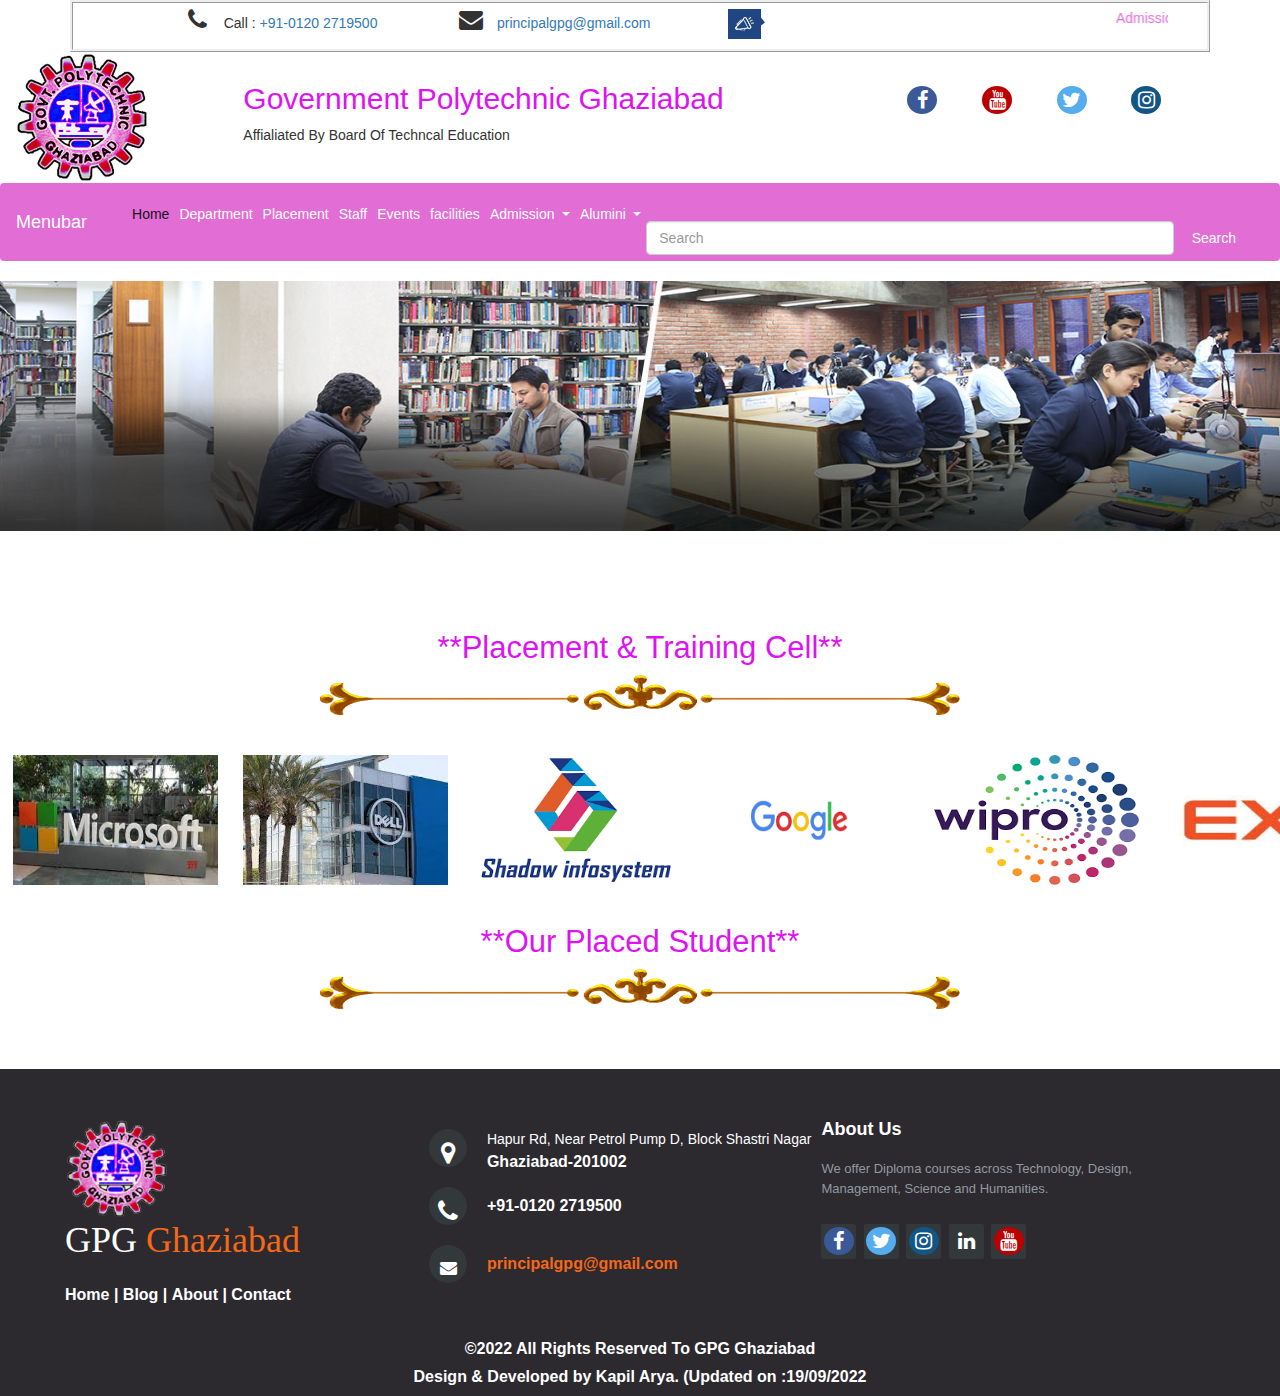
<file: placement.html>
<!DOCTYPE html>
<html lang="en">
<head>
    <meta charset="UTF-8">
    <meta http-equiv="X-UA-Compatible" content="IE=edge">
    <meta name="viewport" content="width=device-width, initial-scale=1.0">
    <title>placemment</title>
    <link rel="stylesheet" href="" type="text/css">
    <link rel="stylesheet" href="css/bootstrap.css">
    <script src="js/bootstrap.bundle.js"></script>
    <link rel="icon" href="image/gpg ion.png">
    <link rel="stylesheet" href="https://maxcdn.bootstrapcdn.com/bootstrap/3.3.7/css/bootstrap.min.css">
    <link rel="stylesheet" href="https://cdnjs.cloudflare.com/ajax/libs/font-awesome/4.7.0/css/font-awesome.min.css">
    <link rel="stylesheet" href="css/head.css">
    <link rel="stylesheet" href="css/style.css">
    <link rel="stylesheet" href="css/footer.css">

    
    <style>
        .gallery {
          margin: 5px;
          border: 1px solid #ccc;
          float: left;
          width:  180px;
        }
        
        div.gallery:hover {
          border: 1px solid #777;
        }
        
        div.gallery img {
          width: 100%;
          height: auto;
        }
        
        div.desc {
          padding: 15px;
          text-align: center;
        }

        * {
  box-sizing: border-box;
}
.marquee {
/*   overflow: hidden; */
}

.marquee-content {
  display: flex;
  animation: scrolling 10s linear infinite;
}

.marquee-item {
  flex: 0 0 16vw;
  margin: 0 1vw;
/*   flex: 0 0 20vw; */
/*   margin: 0 2vw; */
}

.marquee-item img {
  display: block;
  width: 100%;
/*   padding: 0 20px; */
}

.marquee .marquee-content:hover {
  animation-play-state: paused
}



@keyframes scrolling {
  0% { transform: translateX(0); }
  100% { transform: translatex(-144vw); }
}




        
        </style>



</head>
<body>
    
<!--create a new header for use li -->
<div class="container">
    
    <div class="row bor">
      <div class="col-sm-12">
        <div class="header-top">
  <ul>
    <li><span class="fa fa-phone" style="font-size: 24px;"></span >&nbsp; &nbsp;Call : <a href="tel:+91-0120 2719500"
            onclick="ga('send', 'event', 'Call ', 'click', 'jiit');">+91-0120 2719500</a></li>
    <li><span class="fa fa-envelope"  style="font-size: 24px;"></span>&nbsp; &nbsp;<a href="mailto:principalgpg@gmail.com"
            onclick="ga('send', 'event', 'Email', 'click', 'jiit');">principalgpg@gmail.com</a></li>
<li>
<img src="image/nirf-icon.jpg" width="38" height="30" alt="JIIT" class="kapil">
</li>

<li>
<marquee style="color:#E26DD5;" class="kapil"> Admission 2022 - is start and also class will be start.
        </marquee></li>
        
        </ul>
    </div>
    </div>
        </div>


</div><!--end of container-->

<!--this is for header gpg logo-->
  
<div class="container-fluid">

    <div class="row">
      <div class="col-sm-2 my-logo">
        <img src="image/gp logo.jpg" alt="loading error">
      </div>
      <div class="col-sm-6 pt-3 ps-5">
        <h2 style="color:#dd13f2;">Government Polytechnic Ghaziabad</h2>
        <p>Affialiated By Board Of Techncal Education </p>
      </div>  
      <!--this is icon-->
      
      <div class="col-sm-4 ">

        <!--insert from job at mail-->
        <ul class="s-icon">
          <li>
              <a href="https://www.facebook.com/login/" target=""> <i class="fa fa-facebook gp"></i></a>
          </li>

          <li>
              <a href="https://www.youtube.com/" target=""><i class="fa fa-youtube gp"></i></a>
          </li>
          <li>
              <a href="https://twitter.com/i/flow/login" target=""><i class="fa fa-twitter gp"></i></a>
          </li>
          <li>
              <a href="https://www.instagram.com/accounts/login/" target=""><i class="fa fa-instagram gp"></i></a>
          </li>

      </ul>






      
      </div>
    
  
    </div>
    </div><!--end of container and logo header -->

    
      <!--starting of navbar-->
      <div class="container-fluid">
        <div class="row">
          <div class="col-sm-12 p-0">
            <nav class="navbar navbar-expand-lg navt" style="background-color: #E26DD5;">
              <div class="container-fluid ">
                <a class="navbar-brand navt" href="#">Menubar</a>
                <button class="navbar-toggler" type="button" data-bs-toggle="collapse" data-bs-target="#navbarSupportedContent" aria-controls="navbarSupportedContent" aria-expanded="false" aria-label="Toggle navigation">
                  <span class="navbar-toggler-icon"></span>
                </button>
                <div class="collapse navbar-collapse" id="navbarSupportedContent">
                  <ul class="navbar-nav me-auto mb-2 mb-lg-0">
                    <li class="nav-item">
                      <a class="nav-link active navt" aria-current="page" href="index.html">Home</a>
                    </li>
                    <li class="nav-item navtt">
                      <a class="nav-link navt" href="#">Department</a>
                    </li>
                   <li class="nav-item navtt">
                      <a class="nav-link navt" href="#">Placement</a>
                    </li>
                    <li class="nav-item navtt">
                      <a class="nav-link navt" href="#">Staff</a>
                    </li>
                    <li class="nav-item navtt">
                      <a class="nav-link navt" href="#">Events</a>
                    </li>
                    <li class="nav-item navtt">
                      <a class="nav-link navt" href="#">facilities</a>
                    </li>
                    <li class="nav-item dropdown drop">
                      <a class="nav-link dropdown-toggle navt" href="#" role="button" data-bs-toggle="dropdown" aria-expanded="false">
                        Admission
                      </a>
                      <ul class="dropdown-menu drop1">
                        <li><a class="dropdown-item" href="#">Action</a></li>
                        <li><a class="dropdown-item" href="#">Another action</a></li>
                        <li><hr class="dropdown-divider"></li>
                        <li><a class="dropdown-item" href="#">Something else here</a></li>
                      </ul>
                    </li>
                    <li class="nav-item dropdown drop">
                      <a class="nav-link dropdown-toggle navt" href="#" role="button" data-bs-toggle="dropdown" aria-expanded="false">
                        Alumini
                      </a>
                      <ul class="dropdown-menu">
                        <li><a class="dropdown-item" href="#">Action</a></li>
                        <li><a class="dropdown-item" href="#">Another action</a></li>
                        <li><hr class="dropdown-divider"></li>
                        <li><a class="dropdown-item" href="#">Something else here</a></li>
                      </ul>
                    </li>
                    
                  </ul>
                  
                  <form class="d-flex ser" role="search">
                    <input class="form-control me-2" type="search" placeholder="Search" aria-label="Search">
                    <button class="btn btn-outline-success navt" type="submit">Search</button>
                  </form>
                
                </div>
              </div>
            </nav>
          
          </div>
        </div><!--end of row-->
        
  
  </div><!--end of fluid end of navbar-->
  
  <!--image for department-->
  <div class="container-fluid">

    <div class="row"><div class="col-sm-12 p-0"><img src="image/Academics-Department.jpg" width="100%" height="250px" alt="" /></div>  </div>
    
    
    </div><br><br>
    <!--starting of placement page-->

<br><br>
<h3 style="text-align:center; color: #dd13f2; font-size: 31px;">**Placement & Training Cell**</h3>
<img src="image/border-bottom.png" alt="border-bottam" class="bo">
<br>
<br>

<div class="marquee" >
  <div class="marquee-content"> 
    
    <div class="marquee-item" >
      <img src="image/company1.jpeg" alt="" height="130" >
    </div>
    
    <div class="marquee-item">
      <img src="image/company2.jpeg" alt="" height="130" >
    </div>
    
    <div class="marquee-item">
      <img src="image/company3.png" alt="" height="130" >
    </div>
    
    <div class="marquee-item">
      <img src="image/company4.png" alt="" height="130" >
    </div>
    
    <div class="marquee-item">
      <img src="image/company5.jpeg" alt="" height="130" >
    </div>
    
    <div class="marquee-item">
      <img src="image/company5.png" alt="" height="130" >
    </div>
    
    <div class="marquee-item">
      <img src="image/company6.jpeg" alt="" height="130" >
    </div>
    
    <div class="marquee-item">
      <img src="image/company1.jpeg" alt="" height="130" >
    </div>
  </div>
</div>




<br>

    <h3 style="text-align:center; color: #dd13f2; font-size: 31px;">**Our Placed Student**</h3>
<img src="image/border-bottom.png" alt="border-bottam" class="bo">


<br>
















<!--end of placement page-->

<br><br>

<div class="container-fluid">
    <!--starting a footer -->

    <div class="row" style="background-color:#2C292F;">
  <div class="col-sm-12">
      <footer class="footer-distributed">

    <div class="footer-left">
        <img src="image/gp_logo-removebg-preview-removebg-preview.png">
      <h3>GPG&nbsp;<span class="gh">Ghaziabad</span></h3>

      <p class="footer-links">
        <a href="index.html" target="_blank">Home</a>
        |
        <a href="#">Blog</a>
        |
        <a href="" target="_blank">About</a>
        |
        <a href="" target="_blank">Contact</a>
      </p>

    </div>

    <div class="footer-center">
      <div>
                  <i class="fa fa-map-marker"></i> <p><span> Hapur Rd, Near Petrol Pump D, Block Shastri Nagar
                  </span>
                  Ghaziabad-201002</p>

      </div>

      <div>
        <i class="fa fa-phone"></i>
        <p>+91-0120 2719500</p>
      </div>
      <div>
        <i class="fa fa-envelope"></i>
        <p class="mai"><a href="mailto:principalgpg@gmail.com ">principalgpg@gmail.com </a></p>
      </div>
    </div>
    <div class="footer-right">
      <p class="footer-company-about">
        <span>About Us</span>
        We offer Diploma courses across Technology, Design, Management, Science and Humanities.</p>


        <div class="footer-icons">
        <a href="https://www.facebook.com/login/" target="_blank"><i class="fa fa-facebook"></i></a>
        <a href="https://twitter.com/i/flow/login" target="_blank"><i class="fa fa-twitter"></i></a>
        <a href="https://www.instagram.com/accounts/login/" target="_blank"><i class="fa fa-instagram"></i></a>
        <a href="https://www.linkedin.com/signup" target="_blank"><i class="fa fa-linkedin"></i></a>
        <a href="https://www.youtube.com/" target="_blank"><i class="fa fa-youtube"></i></a>
      </div>
    </div>
    <br><br>
                              <p style="background-color:#2C292F; color:#FFFFFF; text-align:center;">&copy;2022  All Rights Reserved To GPG Ghaziabad</p>
                              <p style="background-color:#2C292F; color:#FFFFFF; text-align:center;">Design & Developed by Kapil Arya. (Updated on :19/09/2022</p>



  </footer>

  </div>

</div><!--end of row-->
<!--end of footer-->

</div>


</body>
</html>
</file>
<file: css/head.css>
/*
@media screen and (mix-width: 800px) {
    .kapil {
      display: none;
    }
  }
  */
  @media screen and (max-width: 600px) {
    .kapil {
      display: none;
    }
  }
  @media screen and (max-width: 280px) {
    .bor{
      border:0;
    }
  }
  .bor
  {
    
    border-style: ridge;
  }

.k
{
    margin-left: 15px;
}

.s-icon
{
    list-style:none;
    padding-top: 30px;
    display: inline block;
    font-size: 24px;
}
.s-icon li {

    display: inline ;
    border-radius: 50%;
    margin: 19px;
    border: 34%;
    background-color: solid black;

}

.fa {

  padding: 4px;
  font-size: 20px;
  width: 30px;
  text-align: center;
  text-decoration: none;
  border-radius: 50%;

}
@media screen and (max-width: 1000px) {
  .kapil {
    display: none;
  }
}
@media screen and (max-width: 1000px) {
  .kapil1 {
    display: none;
  }
}
.noti:hover
{
cursor: pointer;
	transition: all 1s ease;
    transform: scale(1.59);

}

/* Add a hover effect if you want */
.fa:hover {
  opacity: 0.7;
}

/* Set a specific color for each brand */

/* Facebook */
.fa-facebook {
  background: #3B5998;
  color: white;
}

/* Twitter */
.fa-twitter {
  background: #55ACEE;
  color: white;
}
.fa-youtube
{
background:#BB0000;
color:white;

}
.fa-instagram
{
background:#125688;
color:white;
}















.btn:hover
{
    background-color: #e26dd5;
}
.ser
{
    margin-top: 32px;
    border-color: #bfcbcc;
    color: black;
}
.ser :hover
{
    background-color: #0212f2;
    color: white;
}
.navt
{
    color: white;
}
.navtt :hover
{
    background-color: black;
    color: white;
    border-radius: 14px;

}

.navtt a{
    display: inline-block;
    position: relative;
    color: 
  white;
    
}
.navtt a:after {
    content: '';
    position: absolute;
    width: 100%;
    transform: scaleX(0);
    height: 2px;
    bottom: 0;
    left: 0;
    background-color: 
  #0087ca;
    transform-origin: bottom right;
    transition: transform 0.25s ease-out;
  }
  .navtt a:hover:after {
    transform: scaleX(1);
    transform-origin: bottom left;
  }
.drop :hover
{

    
    background-color: #e26dd5;
    color: white;
    border-radius: 14px;
}
.hh
{
text-align: center;
text-shadow:3px;
font-family: imprint mt shadow;
color:white;
padding-top: 39px;
font-size: 50px;

}
.hh1
{
    text-align: center;
    font-family: pristina;
    color:white;
    font-size: 53px;
}
.hh3
{
    text-align: center;
    color: white;
;
}
.img
{
    text-align: center;
}

.he{
    height: 800px;

}
.he1
{
    height: 500px;
}
.he2
{
    height: 300px;
}
.about
{
    text-shadow:3px;
font-family: imprint mt shadow;
color: white;
font-size: 39px;


}

.p1
{
    font-family: imprint mt shadow;
    color: white;
    font-size: 19px;
}
.bg1
{
    background-color: #e26dd5;
}
.n1
{
    font-size: 43px;
    color: white;
}
.n2
{
    margin-left: 28px;
}

.co{
    text-align: center;
    color: #e26dd5;
}

.co1{
    text-align: center;
    color: #e26dd5;
    font-size: 26px;
}
.bo
{
    
    height: 40px;
    width: 200px;
    display: block;
    margin-left: auto;
    margin-right: auto;
    width: 50%;

}
/*
.cardhover :hover
{
background-color: #e26dd5;


}




@media screen and (min-width: 601px) {
    .p1 {
      font-size: 15px;
    }
  }
  
  /* If the screen size is 600px wide or less, set the font-size of <div> to 30px 
  @media screen and (max-width: 600px) {
    .p1{
      font-size: 19px;
    }
  }
  .p1
  {
    //style="font-size: 19px; color: white; text-align: justify;"
    font-size: 18px;
    color:white;
    text-align:justify;
  }
*/




/*this is for header*/
   .header-top ul li
  {
 list-style-type:none;
 display:inline;
 display: inline-block;
 margin-left: 45px;
 //border: 1px solid ;
 padding-left: 29px;
 
 //margin-left:  12px;
 
  }
</file>
<file: css/style.css>
.cardhover
{
background: linear-gradient(to top,#e26dd5 50%,#fff 50%);
background-size: 100% 200%;
background-position: top;
transition: all .5s ease-out;

}
.cardhover:hover{
  background-position: bottom;
  color: white;
}
.pad
{
  padding-left: 52px;
}

.cardhover2
{
background: linear-gradient(to bottom,#e26dd5 50%,#fff 50%);
background-size: 100% 200%;
background-position: bottom;
transition: all .5s ease-out;

}
.cardhover2:hover{  
  background-position: top;
  color: white;
}
</file>
<file: css/course.css>
.card {
    box-shadow: 0 4px 8px 0 rgba(0, 0, 0, 0.2);
    max-width: 300px;
    margin: auto;
    text-align: center;
  }
  
  .title {
    color:;
    font-size: 18px;
  }
  .title:hover
  {
    color:white
  }
  
  button {
    border: none;
    outline: 0;
    display: inline-block;
    padding: 8px;
    color: white;
    background-color: #000;
    text-align: center;
    cursor: pointer;
    width: 100%;
    font-size: 18px;
  }
  /*
  a {
    text-decoration: none;
    font-size: 22px;
    color: black;
  }
  */
  
  button:hover, a:hover {
    opacity: 0.7;
  }
  .imground {
    border-radius: 50%;
  }
</file>
<file: css/footer.css>
/* Here is the code for Responsive Footer */
/* You can remove below code if you don't want Footer to be responsive */
/*

@media (max-width: 880px) {

	.footer-distributed .footer-left,
	.footer-distributed .footer-center,
	.footer-distributed .footer-right{
		display: block;
		width: 100%;
		margin-bottom:40px;
		text-align: center;
	}

	.footer-distributed .footer-center i{
		margin-left: 0;
	}
}

//starting a new footer



.hidden {
  display: none;
}



.footer-custom {
  color: #888;
  font: normal normal 12px/1.4 "HelveticaNeue-Light", "Helvetica Neue Light", "Helvetica Neue", Helvetica, Arial, "Lucida Grande", sans-serif;
  
  box-sizing: border-box;
  margin: 0 auto;
 padding: 24px;
}

.footer-custom:after {
  display: table;
  clear: both;
  content: "";
}

.footer-lists:after {
  display: table;
  clear: both;
  content: "";
}

.ftr-hdr {
  color: #000;
  font: 22px/1.4 'BebasNeueRegular', BebasNeue, 'Bebas Neue', Arial, sans-serif;
  margin: 1em 0 0;
}

@media only screen and (min-width: 768px) {
  .ftr-hdr {
    font-size: 18px;
  }
}

.footer-list-wrap {
  width: 50%;
  float: left;
  box-sizing: border-box;
}

@media only screen and (min-width: 568px) {
  .footer-list-wrap {
    width: 33.3333%;
  }
}

@media only screen and (min-width: 768px) {
  .footer-list-wrap {
    width: 25%;
  }
}

.ftr-links-sub {
  padding: 0;
  margin: 0;
}

.ftr-links-sub:after {
  display: table;
  clear: both;
  content: "";
}

.ftr-links-sub li {
  display: block;
  list-style-type: none;
  margin: 0;
  padding: 3px 0;
  color: #888;
  font: normal normal 12px "HelveticaNeue-Light", "Helvetica Neue Light", "Helvetica Neue", Helvetica, Arial, "Lucida Grande", sans-serif;
  text-transform: uppercase;
  /*width: 150px;*/
}

.footer-custom a,
.footer-custom a:link,
.footer-custom a:visited,
.ftr-links-sub li .link {
  text-decoration: none;
  color: #888;
  padding: 5px 0;
  display: block;
}

.footer-custom .footer-legal a {
  display: inline;
}

.footer-custom a:hover,
.footer-custom a:active,
.ftr-links-sub li .link:hover {
  text-decoration: underline;
  color: #888;
  cursor: pointer;
}

@media only screen and (min-width: 768px) {
  .footer-custom a, .footer-custom a:link, .footer-custom a:visited, .ftr-links-sub li .link {
    padding: 0;
  }
}
/* BEGIN EMAIL CAPTURE STYLES*/

.footer-right .footer-email {
  text-align: center;
}

#ftrEmailForm {
  height: 44px;
}

#ftrEmailForm .error {
  display: none;
  color: red;
  text-align: left;
}

#ftrEmailForm #ftrEmailInput {
  background: none repeat scroll 0 0 #FFF;
  border: 1px solid #D6D6D6;
  box-sizing: border-box;
  color: #888;
  float: left;
  font: normal normal 14px/1.4 "HelveticaNeue-Light", "Helvetica Neue Light", "Helvetica Neue", Helvetica, Arial, "Lucida Grande", sans-serif;
  padding: 5px;
  width: 70%;
  height: 100%;
}

#ftrEmailForm #ftrEmailInput:hover {
  border: 1px solid #888;
}

#ftrEmailForm #ftrEmailInput:focus {
  border: 1px solid #ef9223;
  outline: #ef9223 auto 5px;
}

#ftrEmailForm .button {
  width: 30%;
  height: 100%;
  padding: 5px;
  float: left;
  border: 1px solid #DFDFDF;
  box-sizing: border-box;
  color: #000;
  font: normal bold 18px/1 BebasFamily, BebasNeueRegular, "Bebas Neue", Helvetica, Arial, sans-serif;
  text-align: center;
  text-transform: uppercase;
  background: #FFF;
  background: url([data-uri]…EiIGhlaWdodD0iMSIgZmlsbD0idXJsKCNncmFkLXVjZ2ctZ2VuZXJhdGVkKSIgLz4KPC9zdmc+);
  background: -webkit-gradient(linear, left top, left bottom, color-stop(0%, white), color-stop(100%, #e1e1e1));
  background: -webkit-linear-gradient(top, white 0, #e1e1e1 100%);
  background: -moz-linear-gradient(top, white 0, #e1e1e1 100%);
  background: -ms-linear-gradient(top, white 0, #e1e1e1 100%);
  background: -o-linear-gradient(top, white 0, #e1e1e1 100%);
  background: linear-gradient(to bottom, white 0, #e1e1e1 100%);
  cursor: pointer;
  vertical-align: middle;
  outline: none;
}

#ftrEmailForm .button:hover,
#ftrEmailForm .button:active {
  background: black;
  color: #FFF;
  outline: none;
}
/* BEGIN SOCIAL STYLES*/

.footer-social {
  text-align: center;
}

.footer-social ul {
  padding: 0;
  display: inline-block;
  list-style-type: none;
}

.footer-social ul:after {
  display: table;
  clear: both;
  content: "";
}

.footer-social li {
  float: left;
  margin: 0 15px 0 0;
  padding: 0;
}

@media only screen and (min-width: 768px) {
  .footer-lists {
    width: 100%;
  }
  .footer-email {
    width: 50%;
    float: left;
    text-align: left;
  }
  .footer-social {
    width: 45%;
    margin-left: 5%;
    float: left;
    text-align: left;
  }
}

@media only screen and (min-width: 1008px) {
  .footer-lists {
    width: 66.6666%;
    float: left;
  }
  .footer-email {
    width: 33.3333%;
  }
  .footer-social {
    width: 33.3333%;
    float: right;
    margin-left: 0;
  }
}




.ft
{
  padding-left: 45px;


}
.ft1
{
margin-left: 75px;
padding-left: 34px;

}




//for footer
/*for footer */

@import url('http://fonts.googleapis.com/css?family=Open+Sans:400,700');
*/

/* The footer is fixed to the bottom of the page */

footer{
  position: fixed;
  bottom: 0;

}
@media (max-height:800px){
  footer { position: static; }
  header { padding-top:2px; }
}


.footer-distributed{
  background-color: #2c292f;
  box-sizing: border-box;
  width: 100%;
  text-align: left;
  font: bold 16px sans-serif;
  padding: 50px 50px 0px 50px;

}

.footer-distributed .footer-left,
.footer-distributed .footer-center,
.footer-distributed .footer-right{
  display: inline-block;
  vertical-align: top;
}

/* Footer left */

.footer-distributed .footer-left{
  width: 30%;
}

.footer-distributed h3{
  color:  #ffffff;
  font: normal 36px 'Cookie', cursive;
  margin: 0;
}

/* The company logo */

.footer-distributed .footer-left img{
  width: 30%;
}

.footer-distributed h3 span{
  color:  #F46818;
}

/* Footer links */

.footer-distributed .footer-links{
  color:  #ffffff;
  margin: 20px 0 12px;
}

.footer-distributed .footer-links a{
  display:inline-block;
  line-height: 1.8;
  text-decoration: none;
  color:  inherit;
}

.footer-distributed .footer-company-name{
  color:  #8f9296;
  font-size: 14px;
  font-weight: normal;
  margin: 0;
}

/* Footer Center */

.footer-distributed .footer-center{
  width: 35%;
}


.footer-distributed .footer-center i{
  background-color:  #33383b;
  color: #ffffff;
  font-size: 25px;
  width: 38px;
  height: 38px;
  border-radius: 50%;
  text-align: center;
  line-height: 42px;
  margin: 10px 15px;
  vertical-align: middle;
}

.footer-distributed .footer-center i.fa-envelope{
  font-size: 17px;
  line-height: 38px;
}

.footer-distributed .footer-center p{
  display: inline-block;
  color: #ffffff;
  vertical-align: middle;
  margin:0;
}

.footer-distributed .footer-center p span{
  display:block;
  font-weight: normal;
  font-size:14px;
  line-height:2;
}

.footer-distributed .footer-center p a{
  color:  #F46818;
  text-decoration: none;;
}


/* Footer Right */

.footer-distributed .footer-right{
  width: 30%;
}

.footer-distributed .footer-company-about{
  line-height: 20px;
  color:  #92999f;
  font-size: 13px;
  font-weight: normal;
  margin: 0;
}

.footer-distributed .footer-company-about span{
  display: block;
  color:  #ffffff;
  font-size: 18px;
  font-weight: bold;
  margin-bottom: 20px;
}

.footer-distributed .footer-icons{
  margin-top: 25px;
}

.footer-distributed .footer-icons a{
  display: inline-block;
  width: 35px;
  height: 35px;
  cursor: pointer;
  background-color:  #33383b;
  border-radius: 2px;

  font-size: 20px;
  color: #ffffff;
  text-align: center;
  line-height: 35px;

  margin-right: 3px;
  margin-bottom: 5px;
}

@media screen and (max-width: 1000px) {
    .gh {
        display: block;
      
    }
  }
  @media screen and (max-width: 720px) {
    .gh {
        display: none;     
    }
  }
  @media screen and (max-width: 450px) {
    .mai{
      font-size: 9px;
      
      
    }
  }
  @media screen and (max-width: 404px) {
    .mai{
      font-size: 6px;
      
    }
  }
</file>
